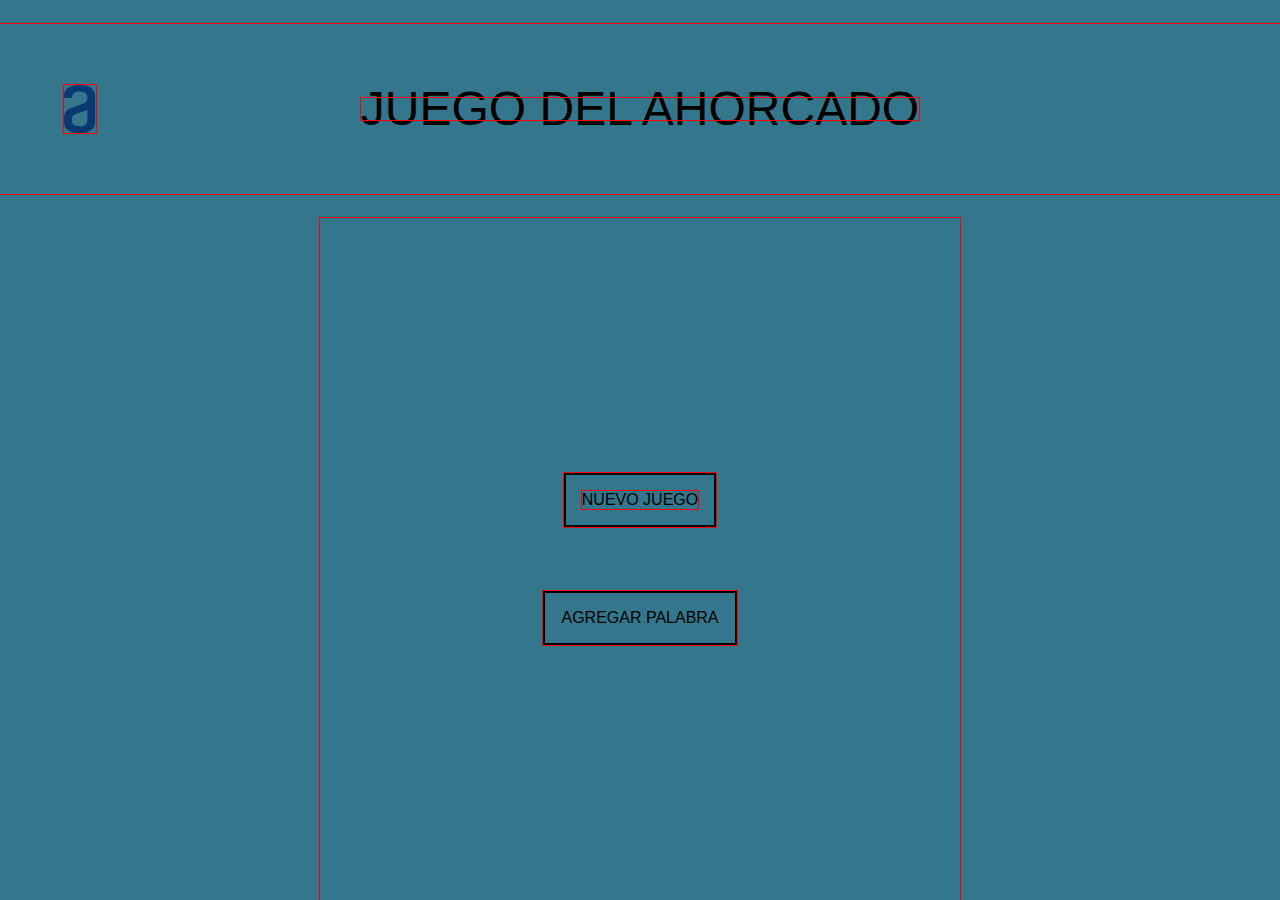
<file: index.html>
<!DOCTYPE html>
<html lang="en">
<head>
    <meta charset="UTF-8">
    <meta http-equiv="X-UA-Compatible" content="IE=edge">
    <meta name="viewport" content="width=device-width, initial-scale=1.0">

    <link rel="stylesheet" href="./css/reset.css">
    <link rel="stylesheet" href="./css/style.css">

    <title>AHORCADO</title>
</head>
<body>
    <header>
        <div class="containerLogo">
            <img src="./asset/Vector.svg" alt="logo">
        </div>
        <h1>JUEGO DEL AHORCADO</h1>
    </header>

    <main>
            <button class="button"><a href="./html/pagNewGame.html">NUEVO JUEGO</a></button>
            <button class="button">AGREGAR PALABRA</button>
    </main>
    <script src="./js/script.js"></script>
</body>
</html>
</file>
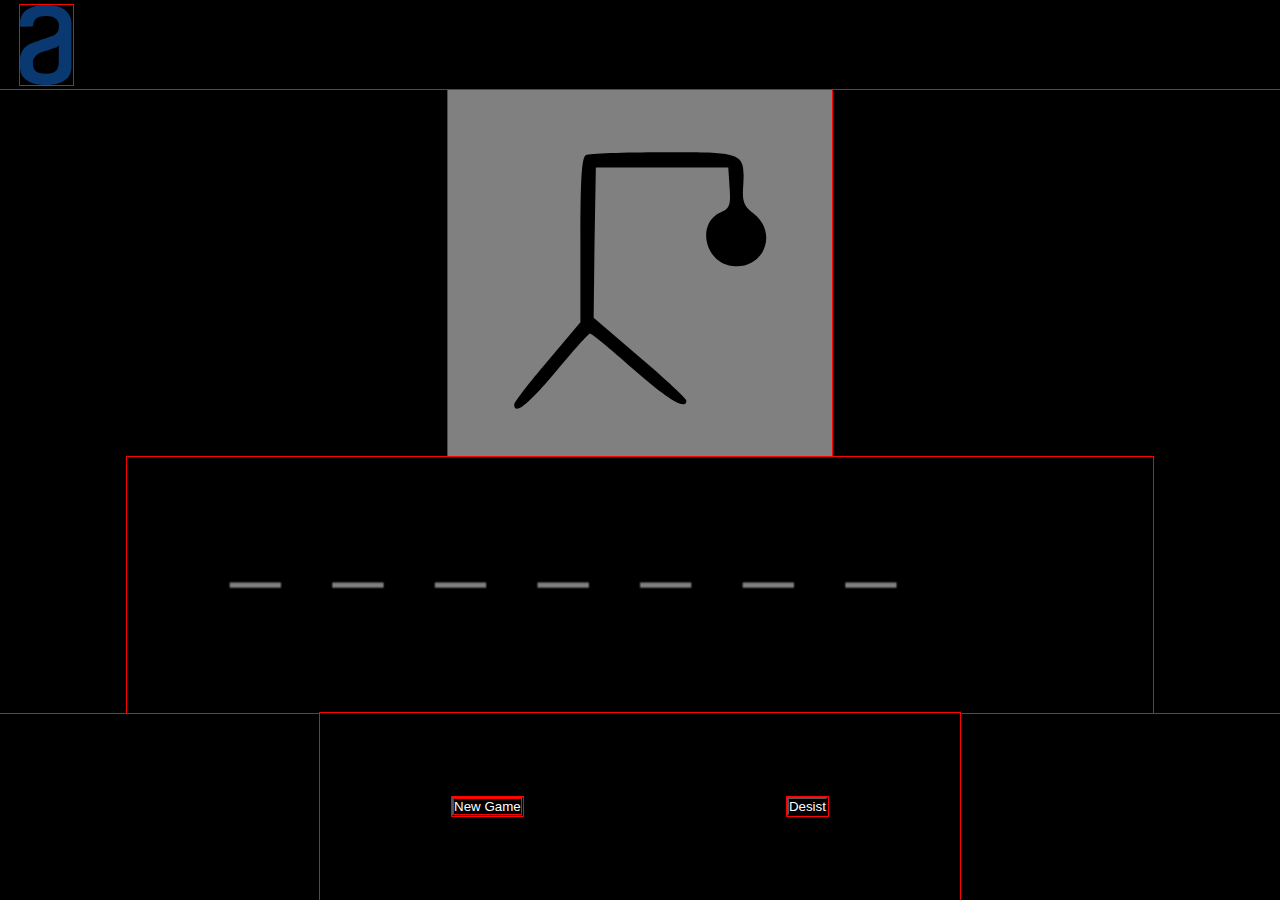
<file: html/pagGame.html>
<!DOCTYPE html>
<html lang="en">
<head>
    <meta charset="UTF-8">
    <meta http-equiv="X-UA-Compatible" content="IE=edge">
    <meta name="viewport" content="width=device-width, initial-scale=1.0">

    <link rel="stylesheet" href="../css/pagGame.css">

    <title>GAME</title>
</head>
<body>
    <header>
        <div class="containerLogo">
            <img src="../asset/Vector.svg" alt="logo">
        </div>
    </header>
    <main>
        <section class="containerGame">
            <img class ="ahorcadoImage" src="../asset/ahorcado-1.svg" alt="ahorcado">
            <canvas width="400" height="100"></canvas>
        </section>
        <section class="containerButton">
            <button class="button"><a href="./pagNewGame.html">New Game</a></button>
            <button class="button">Desist</button>
        </section>
    </main>

    <script src="../js/script.js"></script>
</body>
</html>
</file>
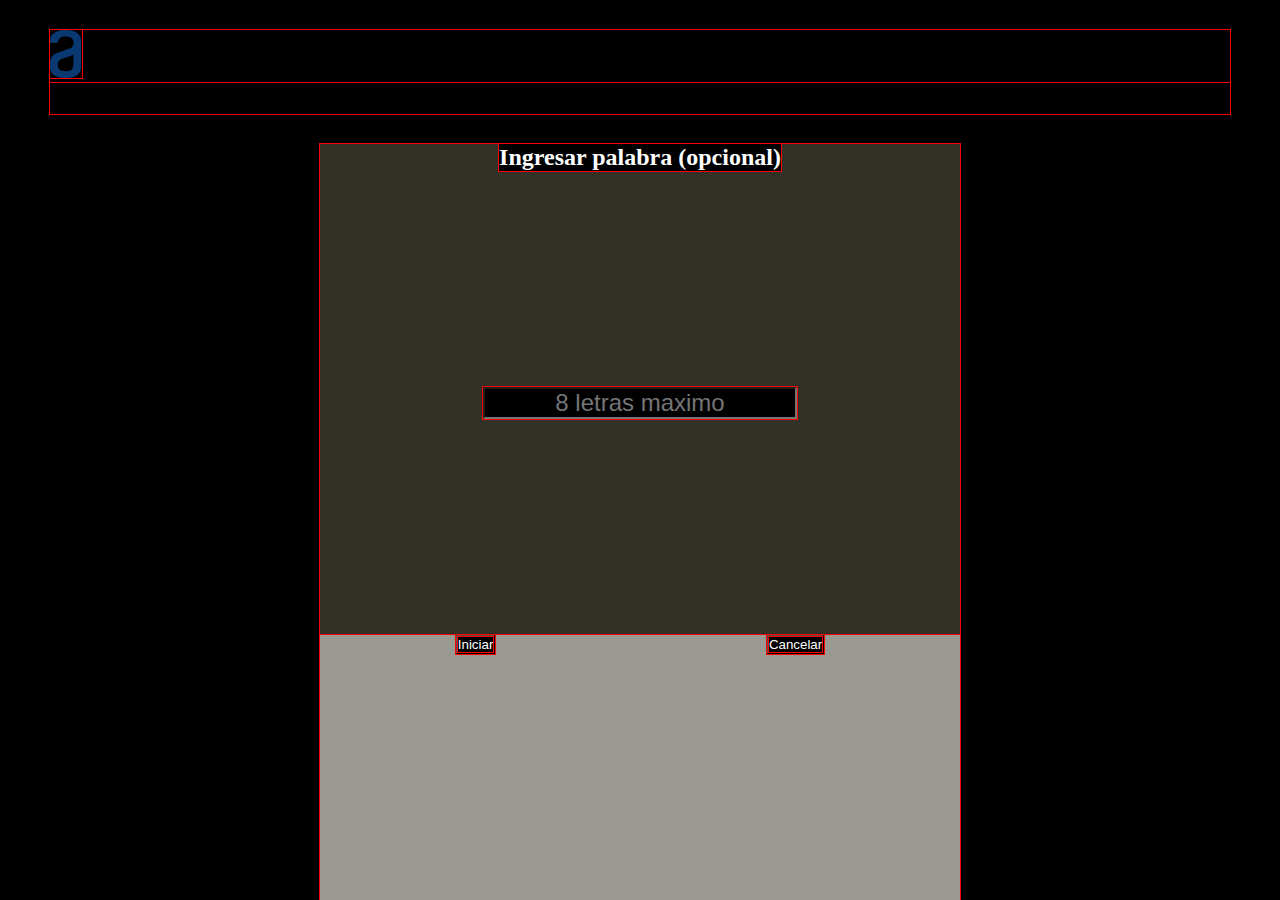
<file: html/pagNewGame.html>
<!DOCTYPE html>
<html lang="en">

<head>
    <meta charset="UTF-8">
    <meta http-equiv="X-UA-Compatible" content="IE=edge">
    <meta name="viewport" content="width=device-width, initial-scale=1.0">

    <!-- <link rel="stylesheet" href="../css/reset.css"> -->
    <link rel="stylesheet" href="../css/stylePag1NewGame.css">

    <title>AHORCADO - NEW GAME</title>
</head>

<body>
    <header>
        <div class="containerLogo">
            <img src="../asset/Vector.svg" alt="logo" id="logo">
        </div>
    </header>
    <main>
        <h2>Ingresar palabra (opcional) </h2>
        <input type="text" maxlength="8" placeholder="8 letras maximo">
        <div class="containerButton">
            <button class="button">
                <a href="./pagGame.html">Iniciar</a>
            </button>
            <button class="button">
               <a href="../index.html">Cancelar</a>
            </button>
        </div>
    </main>
</body>

</html>
</file>
<file: css/style.css>
*{
    margin: 0;
    padding: 0;
    box-sizing: border-box;
    background-color: hsl(195, 46%, 38%);
    color: black;
    outline: 1px solid red !important;
}

body {
    height: 100vh;
    width: 100vw;
    display: flex;
    justify-content: center;
    align-items: center;
    flex-direction: column;
}

header {
    width: 100vw;
    height: 20vh;
    margin: 1.5rem;
    display: flex;
    text-align:center;
    align-items: center;
    justify-content: center;
    
    font-size: 3rem;
}

.containerLogo {
    position: absolute;
    left: 5%;
}

main {
    height: 80vh;
    width: 50vw;
    display: flex;
    flex-direction: column;
    justify-content: center;
    align-items: center;
}

.button {
    margin: 2rem;
    padding: 1rem;
    border: 2px solid black;
}
</file>
<file: css/pagGame.css>
* {
    margin: 0;
    padding: 0;
    box-sizing: border-box;
    text-decoration: none;
    outline: 1px solid red !important;
    
  color: white;
  background-color: black;
}

body {
    height: 100vh;
    display: flex;
    flex-direction: column;
    justify-content: center;
    align-items: center;
}

header {
    width: 100vw;
    height: 10vh;
    display: flex;
    justify-content: flex-start;
    padding: 5px 20px;
}

.containerLogo {
    height: 100%;
}

.containerLogo img {
    height: 100%;
}

main {
    height: 90vh;
    width: 100vw;
    display: flex;
    flex-direction: column;
    justify-content: center;
    align-items: center;
}

main .containerGame {
    height: 100%;    
    width: 100%;
    display: flex;
    flex-direction: column;
    align-items: center;
    justify-content: flex-start;
}

main canvas {
    background-color: black;
    height: 70%;
}

main .containerButton {
    height: 30%;    
    width: 50%;
    display: flex;
    justify-content: space-around;
    align-items: center;
}

.ahorcadoImage {
    height: 100%;
    background-color: gray;
}
</file>
<file: css/stylePag1NewGame.css>
* {
    margin: 0;
    padding: 0;
    box-sizing: border-box;
    text-decoration: none;
    outline: 1px solid red !important;

  color: white;
  background-color: black;
}
                                                    
body {
  height: 100vh;
  display: flex;
  flex-direction: column;
  justify-content: center;
  align-items: center;
}

header {
  height: 10vh;
  width: calc(100vw - 100px);
  margin: 30px 20px;
  justify-content: start;
}

main {
  width: 50vw;
  height: 90vh;
  display: flex;
  flex-direction: column;
  justify-content: space-between;
  align-items: center;
  
  background-color: hsl(60, 13%, 17%);
}

main h2 {
    font-size: 1.5rem;
}

input {
    font-size: 1.5rem;
}

input::placeholder {
    text-align: center;
}

.containerButton {
  width: 100%;
  height: 35%;
  display: flex;
  justify-content: space-around	;
  align-items: flex-start;

  background-color: hsl(60, 3%, 59%);
}
</file>
